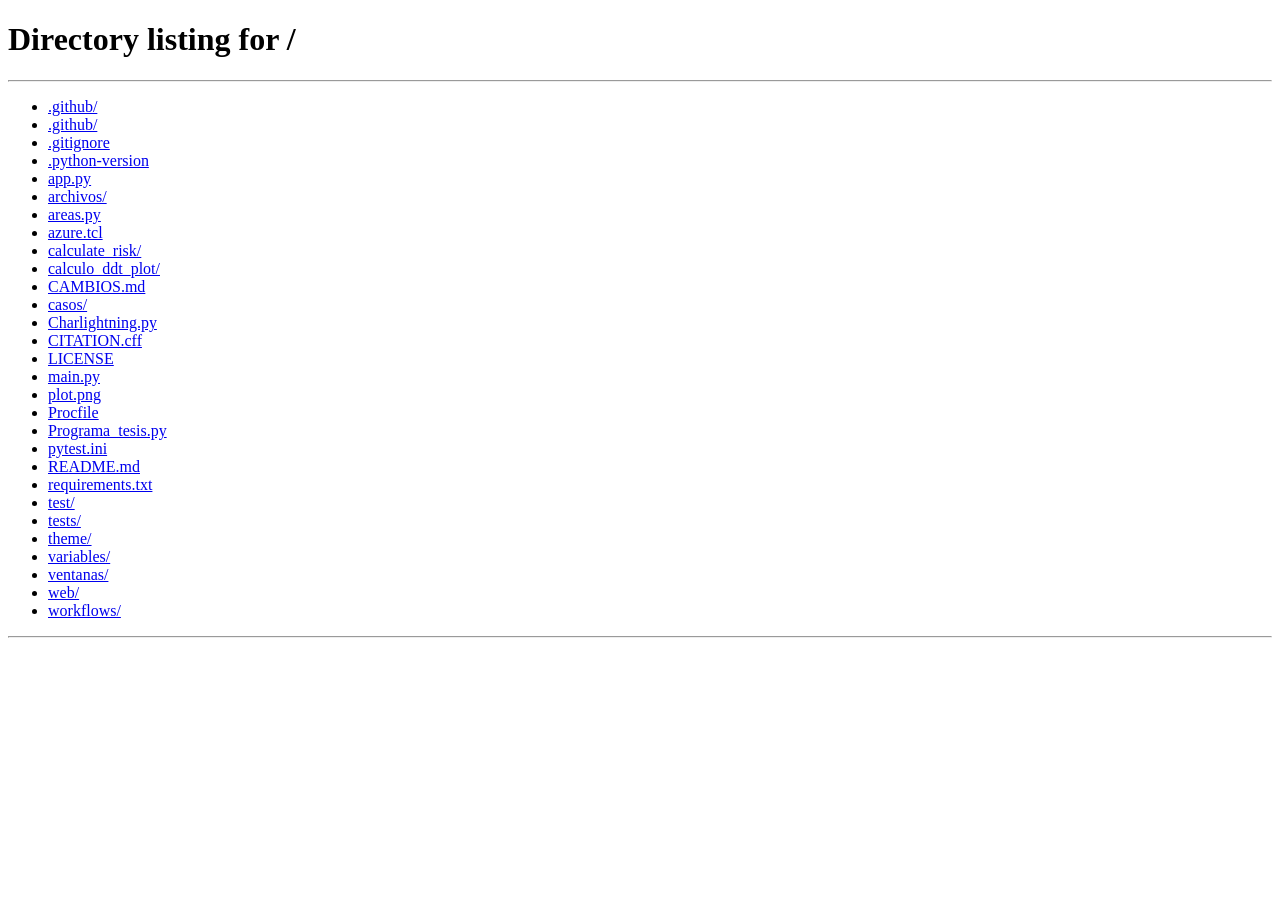
<file: web/estatico/calculadora.html>
<!doctype html>
<html lang="es">
<head>
<meta charset="utf-8">
<title>Charlightning</title>
<meta http-equiv="refresh" content="0; url=/">
<script>location.replace("/" + location.search);</script>
</head>
<body><p>La calculadora está ahora en <a href="/">la página principal</a>.</p></body>
</html>
</file>
